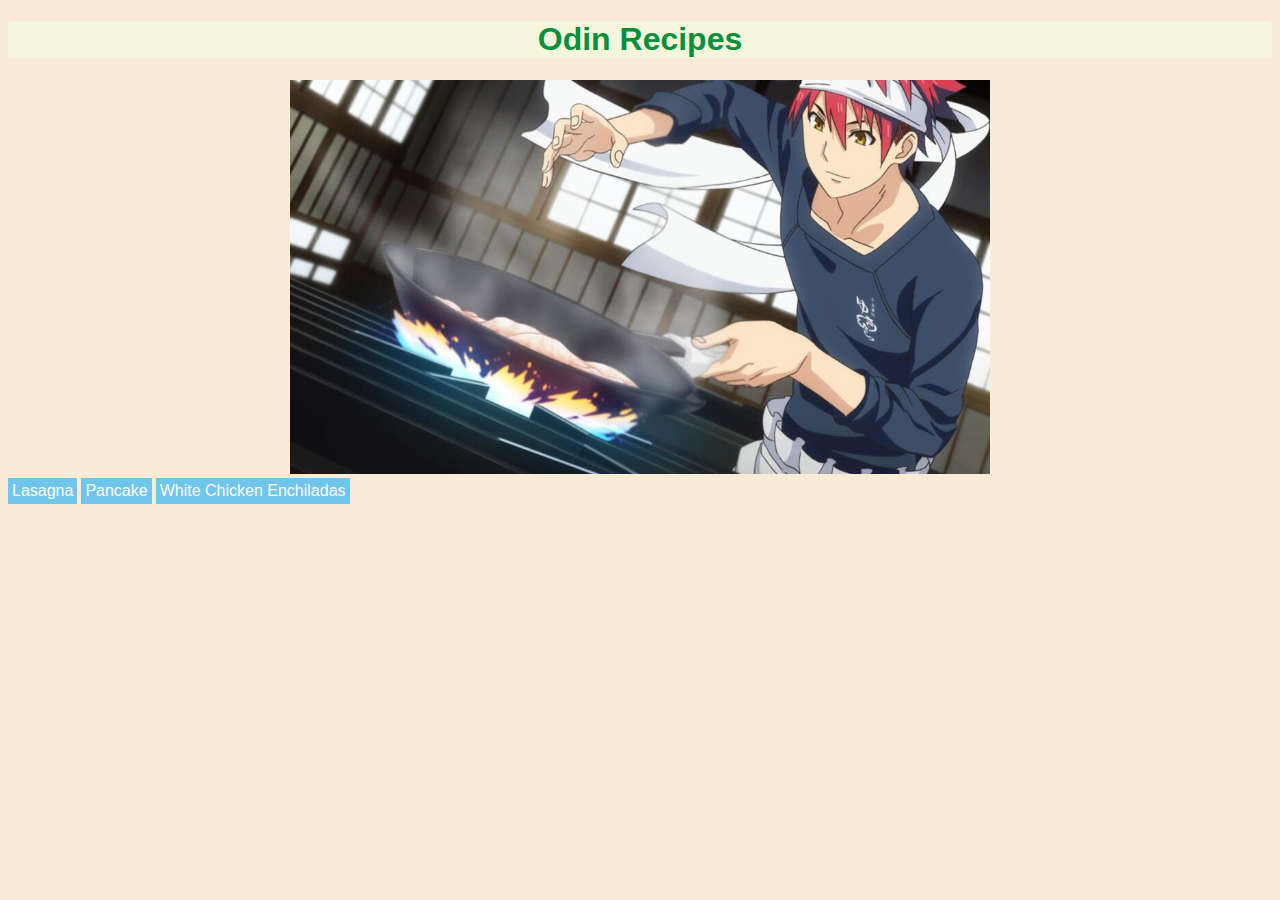
<file: index.html>
<!DOCTYPE html>
<html lang="en">
<head>
  <meta charset="UTF-8">
  <meta name="viewport" content="width=device-width, initial-scale=1.0">
  <title>Odin Recipes</title>
  <link rel="stylesheet" href="./style.css">
</head>
<body>
  <div class="main-title">
    <h1>Odin Recipes</h1>
    <img src="./images/anime cooking.jpeg" alt="Anime character cooking" width="700">
  </div>

    <a href="./recipes/lasagna.html" class="button">Lasagna</a>
    <a href="./recipes/pancake.html" class="button">Pancake</a>
    <a href="./recipes/white-chicken-enchiladas.html" class="button">White Chicken Enchiladas</a>


</body>
</html>
</file>
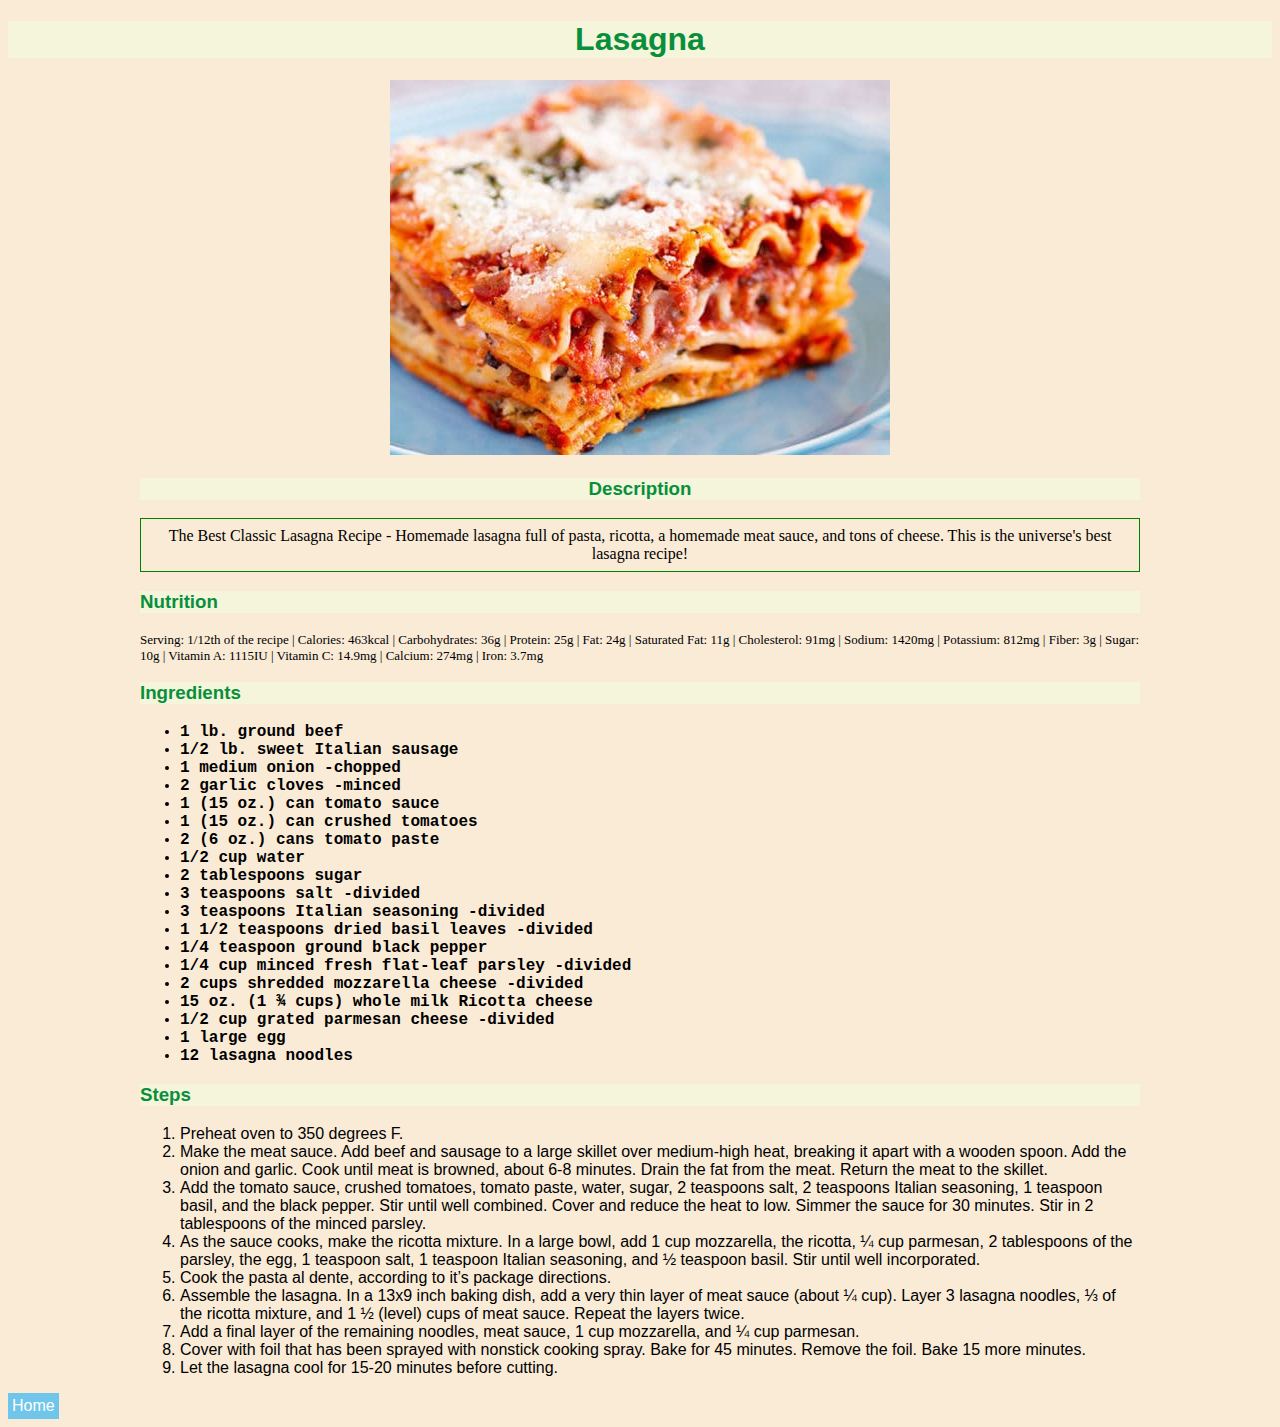
<file: recipes/lasagna.html>
<!DOCTYPE html>
<html lang="en">
<head>
  <meta charset="UTF-8">
  <meta name="viewport" content="width=device-width, initial-scale=1.0">
  <title>Lasagna - Odin Recipes</title>
  <link rel="stylesheet" href="../style.css">
</head>
<body>
  <div class="main-title">
    <h1>Lasagna</h1>

    <img src="../images/Lasagna.jpeg" alt="Delicious Lasagna">
  </div>
<div class="container-description">
  <h3>Description</h3>
    <p class="description">The Best Classic Lasagna Recipe - Homemade lasagna full of pasta, ricotta, a homemade meat sauce, and tons of cheese.
      This is the universe's best lasagna recipe!</p>
</div>
<div class="container-nutrition">
  <h3>Nutrition</h3>
    <p class="nutrition">Serving: 1/12th of the recipe | Calories: 463kcal | Carbohydrates: 36g | Protein: 25g | Fat: 24g |
      Saturated Fat: 11g | Cholesterol: 91mg | Sodium: 1420mg | Potassium: 812mg | Fiber: 3g | Sugar: 10g |
      Vitamin A: 1115IU | Vitamin C: 14.9mg | Calcium: 274mg | Iron: 3.7mg</p>
</div>

<div class="container-ingredients">
  <h3>Ingredients</h3>
    <ul class="ingredients">
      <li>1 lb. ground beef</li>
      <li>1/2 lb. sweet Italian sausage</li>
      <li>1 medium onion -chopped</li>
      <li>2 garlic cloves -minced</li>
      <li>1 (15 oz.) can tomato sauce</li>
      <li>1 (15 oz.) can crushed tomatoes</li>
      <li>2 (6 oz.) cans tomato paste</li>
      <li>1/2 cup water</li>
      <li>2 tablespoons sugar</li>
      <li>3 teaspoons salt -divided</li>
      <li>3 teaspoons Italian seasoning -divided</li>
      <li>1 1/2 teaspoons dried basil leaves -divided</li>
      <li>1/4 teaspoon ground black pepper</li>
      <li>1/4 cup minced fresh flat-leaf parsley -divided</li>
      <li>2 cups shredded mozzarella cheese -divided</li>
      <li>15 oz. (1 ¾ cups) whole milk Ricotta cheese</li>
      <li>1/2 cup grated parmesan cheese -divided</li>
      <li>1 large egg</li>
      <li>12 lasagna noodles</li>
    </ul>
</div>

  <div class="container-steps">
    <h3>Steps</h3>
    <ol class="steps">
      <li>Preheat oven to 350 degrees F.</li>
      <li>Make the meat sauce. Add beef and sausage to a large skillet over medium-high heat, breaking it apart with a wooden spoon. Add the onion and garlic. Cook until meat is browned, about 6-8 minutes. Drain the fat from the meat. Return the meat to the skillet.</li>
      <li>Add the tomato sauce, crushed tomatoes, tomato paste, water, sugar, 2 teaspoons salt, 2 teaspoons Italian seasoning, 1 teaspoon basil, and the black pepper. Stir until well combined. Cover and reduce the heat to low. Simmer the sauce for 30 minutes. Stir in 2 tablespoons of the minced parsley.</li>
      <li>As the sauce cooks, make the ricotta mixture. In a large bowl, add 1 cup mozzarella, the ricotta, ¼ cup parmesan, 2 tablespoons of the parsley, the egg, 1 teaspoon salt, 1 teaspoon Italian seasoning, and ½ teaspoon basil. Stir until well incorporated.</li>
      <li>Cook the pasta al dente, according to it’s package directions.</li>
      <li>Assemble the lasagna. In a 13x9 inch baking dish, add a very thin layer of meat sauce (about ¼ cup). Layer 3 lasagna noodles, ⅓ of the ricotta mixture, and 1 ½ (level) cups of meat sauce. Repeat the layers twice.</li>
      <li>Add a final layer of the remaining noodles, meat sauce, 1 cup mozzarella, and ¼ cup parmesan.</li>
      <li>Cover with foil that has been sprayed with nonstick cooking spray. Bake for 45 minutes. Remove the foil. Bake 15 more minutes.</li>
      <li>Let the lasagna cool for 15-20 minutes before cutting.</li>
    </ol>
  </div>

  <a href="../index.html" class="button">Home</a>

</body>
</html>
</file>
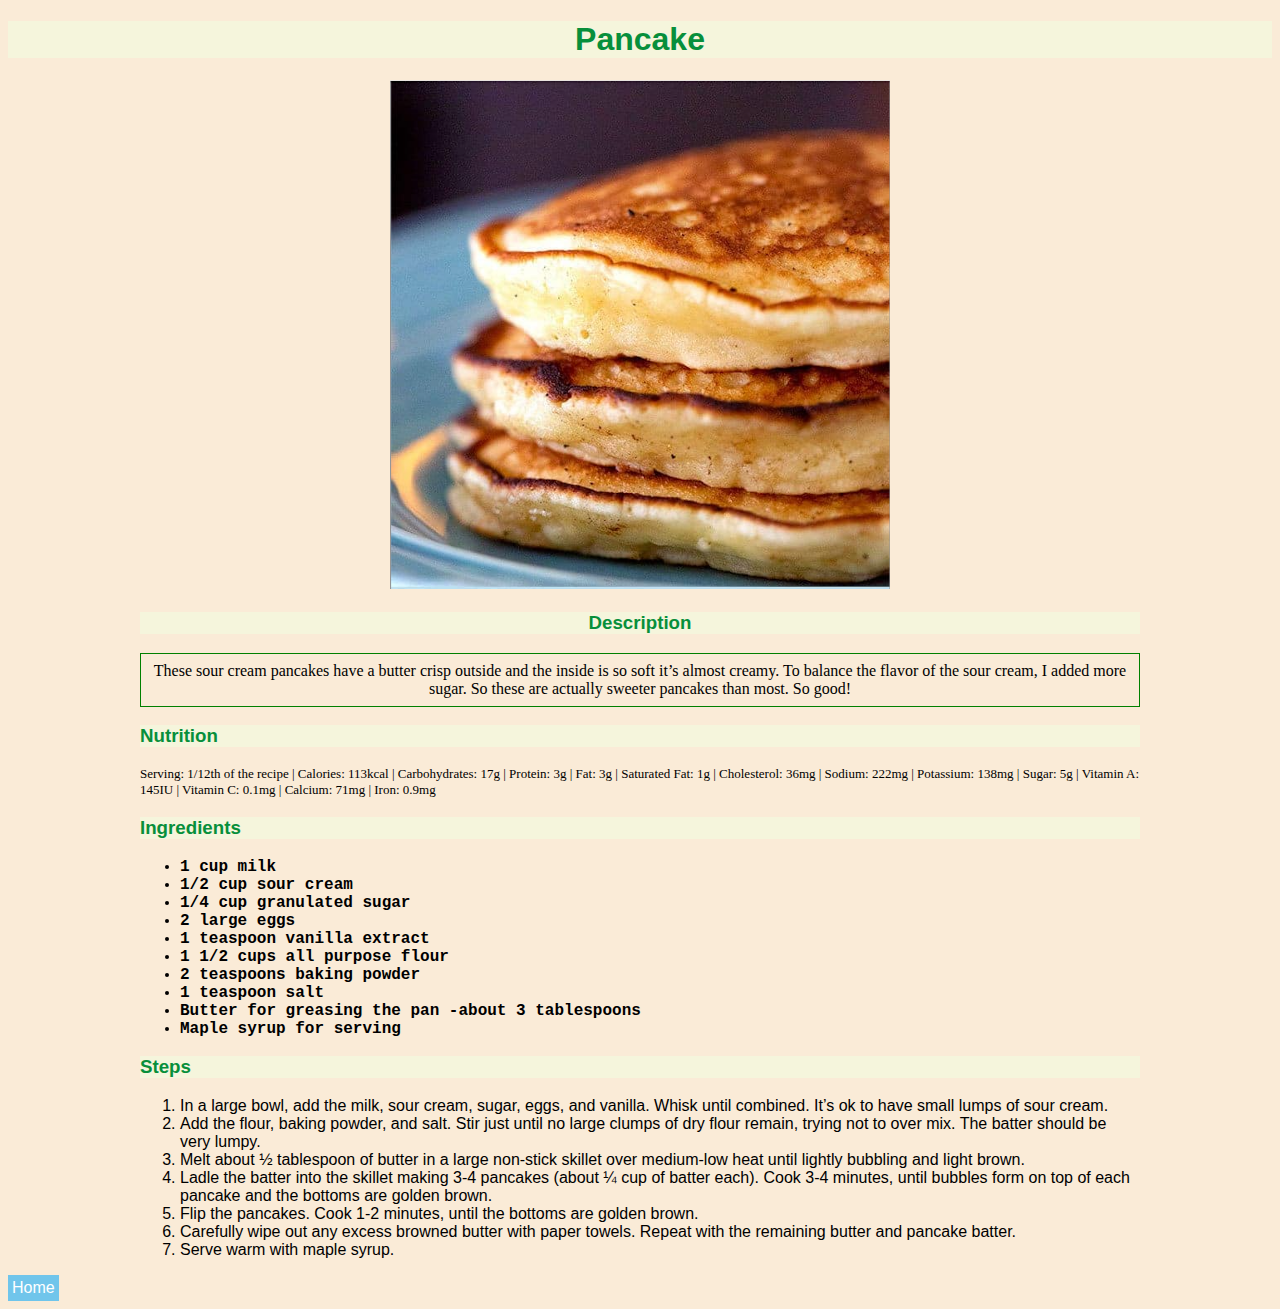
<file: recipes/pancake.html>
<!DOCTYPE html>
<html lang="en">
<head>
  <meta charset="UTF-8">
  <meta name="viewport" content="width=device-width, initial-scale=1.0">
  <title>Pancake - Odin Recipes</title>
  <link rel="stylesheet" href="../style.css">
</head>
<body>
  <div class="main-title">
    <h1>Pancake</h1>

    <img src="../images/Pancake.png" alt="Pancake" width="500">
  </div>
<div class="container-description">
  <h3>Description</h3>
  <p class="description">These sour cream pancakes have a butter crisp outside and the inside is so soft it’s almost creamy.
  To balance the flavor of the sour cream, I added more sugar. So these are actually sweeter pancakes than most. So good!</p>
</div>

<div class="container-nutrition">
  <h3>Nutrition</h3>
  <p class="nutrition">Serving: 1/12th of the recipe | Calories: 113kcal | Carbohydrates: 17g | Protein: 3g | Fat: 3g | Saturated Fat: 1g | Cholesterol: 36mg | Sodium: 222mg | Potassium: 138mg | Sugar: 5g | Vitamin A: 145IU | Vitamin C: 0.1mg | Calcium: 71mg | Iron: 0.9mg</p>
</div>

<div class="container-ingredients">
  <h3>Ingredients</h3>
  <ul class="ingredients">
    <li>1 cup milk</li>
    <li>1/2 cup sour cream</li>
    <li>1/4 cup granulated sugar</li>
    <li>2 large eggs</li>
    <li>1 teaspoon vanilla extract</li>
    <li>1 1/2 cups all purpose flour</li>
    <li>2 teaspoons baking powder</li>
    <li>1 teaspoon salt</li>
    <li>Butter for greasing the pan -about 3 tablespoons</li>
    <li>Maple syrup for serving</li>
  </ul>
</div>

<div class="container-steps">
  <h3>Steps</h3>
  <ol class="steps">
    <li>In a large bowl, add the milk, sour cream, sugar, eggs, and vanilla. Whisk until combined. It’s ok to have small lumps of sour cream.</li>
    <li>Add the flour, baking powder, and salt. Stir just until no large clumps of dry flour remain, trying not to over mix. The batter should be very lumpy.</li>
    <li>Melt about ½ tablespoon of butter in a large non-stick skillet over medium-low heat until lightly bubbling and light brown.</li>
    <li>Ladle the batter into the skillet making 3-4 pancakes (about ¼ cup of batter each). Cook 3-4 minutes, until bubbles form on top of each pancake and the bottoms are golden brown.</li>
    <li>Flip the pancakes. Cook 1-2 minutes, until the bottoms are golden brown.</li>
    <li>Carefully wipe out any excess browned butter with paper towels. Repeat with the remaining butter and pancake batter.</li>
    <li>Serve warm with maple syrup.</li>
  </ol>
</div>

  <a href="../index.html" class="button">Home</a>

</body>
</html>
</file>
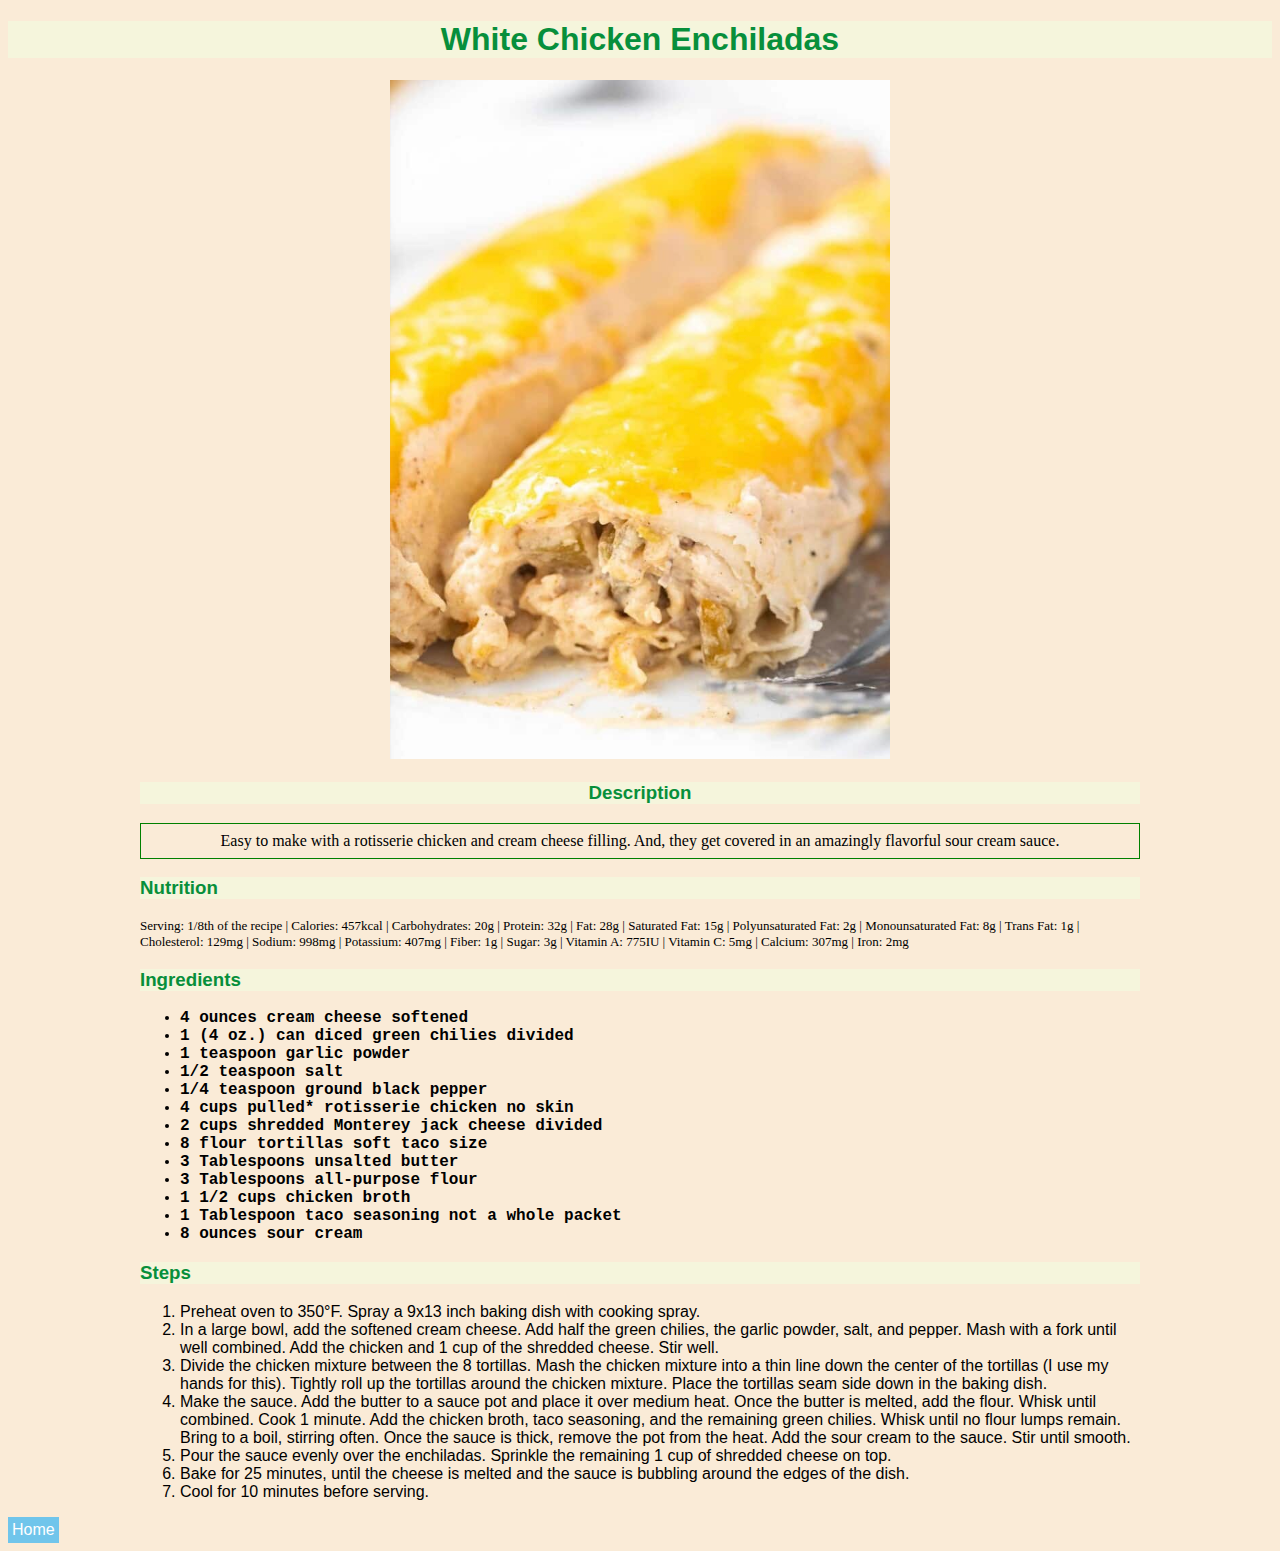
<file: recipes/white-chicken-enchiladas.html>
<!DOCTYPE html>
<html lang="en">
<head>
  <meta charset="UTF-8">
  <meta name="viewport" content="width=device-width, initial-scale=1.0">
  <title>White Chicken Enchiladas - Odin Recipes</title>
  <link rel="stylesheet" href="../style.css">
</head>
<body>
  <div class="main-title">
    <h1>White Chicken Enchiladas</h1>

    <img src="../images/White-Chicken-Enchiladas.png" alt="White Chicken Enchiladas with sour cream sauce on top" width="500">
  </div>

  <div class="container-description">
    <h3>Description</h3>
    <p class="description">Easy to make with a rotisserie chicken and cream cheese filling. And, they get covered in an amazingly flavorful sour cream sauce.</p>
  </div>

<div class="container-nutrition">
  <h3>Nutrition</h3>
  <p class="nutrition">Serving: 1/8th of the recipe | Calories: 457kcal | Carbohydrates: 20g | Protein: 32g | Fat: 28g | Saturated Fat: 15g | Polyunsaturated Fat: 2g | Monounsaturated Fat: 8g | Trans Fat: 1g | Cholesterol: 129mg | Sodium: 998mg | Potassium: 407mg | Fiber: 1g | Sugar: 3g | Vitamin A: 775IU | Vitamin C: 5mg | Calcium: 307mg | Iron: 2mg</p>
</div>

<div class="container-ingredients">
  <h3>Ingredients</h3>
  <ul class="ingredients">
    <li>4 ounces cream cheese softened</li>
    <li>1 (4 oz.) can diced green chilies divided</li>
    <li>1 teaspoon garlic powder</li>
    <li>1/2 teaspoon salt</li>
    <li>1/4 teaspoon ground black pepper</li>
    <li>4 cups pulled* rotisserie chicken no skin</li>
    <li>2 cups shredded Monterey jack cheese divided</li>
    <li>8 flour tortillas soft taco size</li>
    <li>3 Tablespoons unsalted butter</li>
    <li>3 Tablespoons all-purpose flour</li>
    <li>1 1/2 cups chicken broth</li>
    <li>1 Tablespoon taco seasoning not a whole packet</li>
    <li>8 ounces sour cream</li>
  </ul>
</div>

<div class="container-steps">
  <h3>Steps</h3>
  <ol class="steps">
    <li>Preheat oven to 350°F. Spray a 9x13 inch baking dish with cooking spray.</li>
    <li>In a large bowl, add the softened cream cheese. Add half the green chilies, the garlic powder, salt, and pepper. Mash with a fork until well combined. Add the chicken and 1 cup of the shredded cheese. Stir well.</li>
    <li>Divide the chicken mixture between the 8 tortillas. Mash the chicken mixture into a thin line down the center of the tortillas (I use my hands for this). Tightly roll up the tortillas around the chicken mixture. Place the tortillas seam side down in the baking dish.</li>
    <li>Make the sauce. Add the butter to a sauce pot and place it over medium heat. Once the butter is melted, add the flour. Whisk until combined. Cook 1 minute. Add the chicken broth, taco seasoning, and the remaining green chilies. Whisk until no flour lumps remain. Bring to a boil, stirring often. Once the sauce is thick, remove the pot from the heat. Add the sour cream to the sauce. Stir until smooth.</li>
    <li>Pour the sauce evenly over the enchiladas. Sprinkle the remaining 1 cup of shredded cheese on top.</li>
    <li>Bake for 25 minutes, until the cheese is melted and the sauce is bubbling around the edges of the dish.</li>
    <li>Cool for 10 minutes before serving.</li>
  </ol>
</div>

  <a href="../index.html" class="button">Home</a>

</body>
</html>
</file>
<file: style.css>
body {
  background-color: antiquewhite;
}

.main-title {
  text-align: center;
}

.container-description {
  margin: 0 auto;
  text-align: center;
  width: 1000px;
}

.container-nutrition {
  width: 1000px;
  margin: 0 auto;
}

.container-ingredients {
  width: 1000px;
  margin: 0 auto;
}
.container-steps {
  width: 1000px;
  margin: 0 auto;
}

h1, h3  {
  font-family: Verdana, Helvetica, sans-serif;
  color: rgb(7, 143, 59);
  background-color: beige;
}
a {
  font-family: 'Trebuchet MS', 'Lucida Sans Unicode', 'Lucida Grande', 'Lucida Sans', Arial, sans-serif;
  background-color: rgba(137, 43, 226, 0.265);
  color: rgb(79, 9, 81);
}

.description, .nutrition {
  font-family: Monaco;
  font-size: small;
}

.description {
  font-size: medium;
  border: 1px solid green;
  padding: 8px;
  /* background-color: rgba(243, 4, 115, 0.273); */
}

.ingredients {
  font-family: 'Courier New', Courier, monospace;
  font-weight: bold;
}

.steps {
  font-family: 'Lucida Sans Unicode', 'Lucida Grande', 'Lucida Sans', Arial, sans-serif
}
.button {
  background-color: #2eb3f5ad;
  color: white;
  text-decoration: none;
  padding: 4px;
  display: inline-block;
}

.button:hover {
  background-color: coral;
}
</file>
